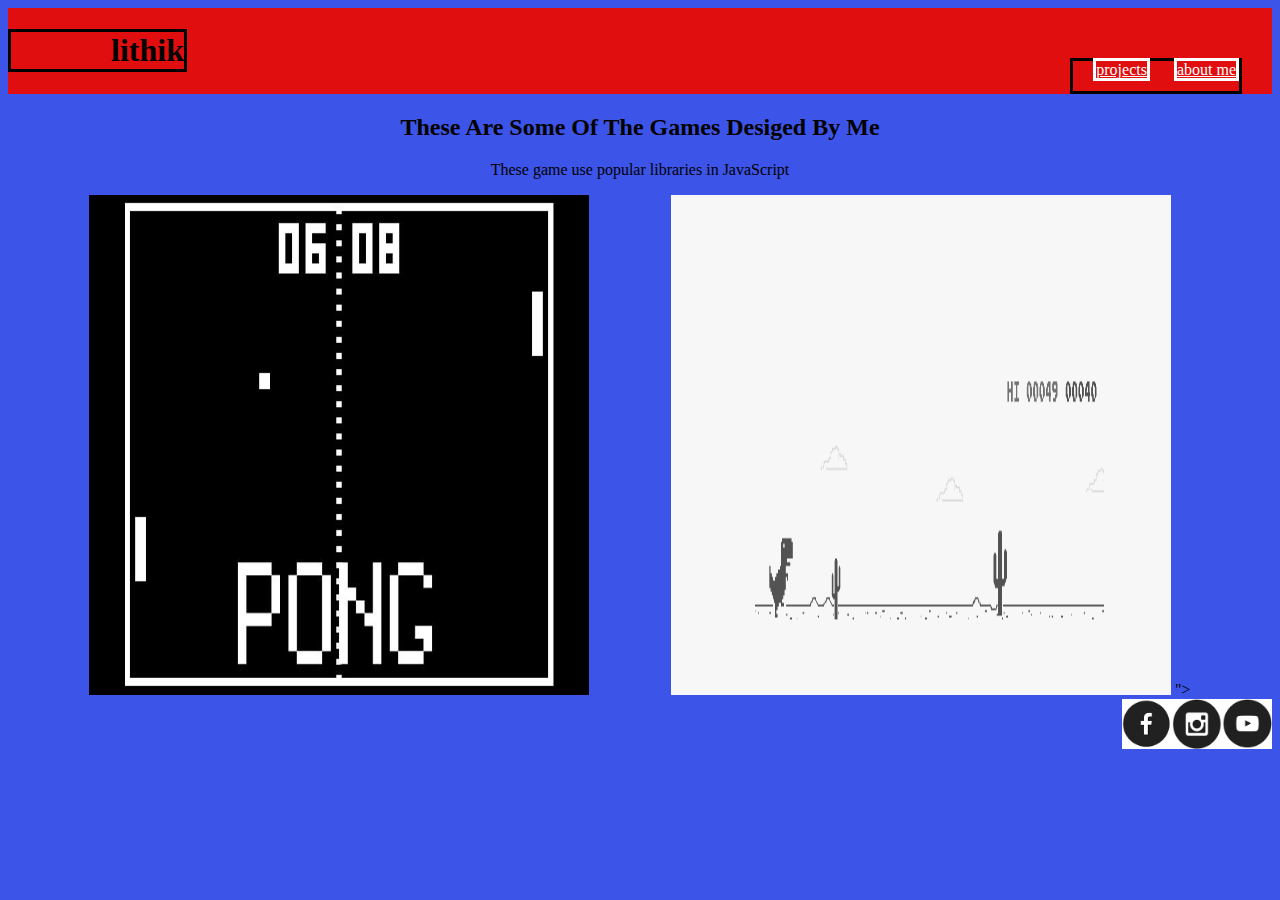
<file: index.html>
<!DOCTYPE HTML>
<html>

<head>

<title> Lithik's Portfolio </title>
<link rel ="stylesheet"
       type = "text/css"
       href = "style.css" />


</head>

<body>

     <div class = "header">  
        <h1>lithik </h1>
        <div class = "menu">
        <a href = "index.html">projects</a>
        <a href = "aboutme.html">about me</a>
        </div>
     </div>

  

    
    <h2>These Are Some Of The Games Desiged By Me</h2>
    <p>These game use popular libraries in JavaScript</p>
    <div class="grid">
    <div class="item">
    
        <a href = "https://studio.code.org/projects/gamelab/l8gg2ID9B0WlHEEJqGS0jzX3nZ6XMF7Nz6oNYaaqcy4 "> <img src = "PongGame.jpg" width= 500 height = 500/></a>
        <p> Pong game </p>
   
    </div>

    <div class="item">
        <a href = "https://preview.p5js.org/procodingclass/present/7o9kKX0yv "> <img src = "TrexGame.png" width=500 height=500 /></a> "></a>
    <p>Trex Game</p>
    </div>
        
    </div>
    
    
<div class="footer">
    <a href = ""><img src = "fb.png" width = 50 height = 50/></a> 

    <a href = ""><img src = "insta.png" width = 50 height = 50/></a> 

    <a href = ""><img src = "youtube.png" width = 50 height = 50/></a> 
</div>
    

  
</body>




</html>
</file>
<file: style.css>
h1{
        color : #000000;
        padding-left:100px;
 }
    .header *{
        border : solid;
    }
         .header {
             background-color: #E00E0E;
             display:flex;
             justify-content: space-between;
         }

   .grid{
       display:flex; 
       flex-wrap: wrap;
       justify-content: space-evenly;
   }

   .site-description{
       display:flex;
       flex-direction:column;
       justify-content: first baseline;
   }
   .footer{
       display:flex;
       justify-content:flex-end
   }

   p,h2{
       text-align:center;
   }
   body{
       background-color: #3D54E9;}
       a:link{
           color:white

       }
       a:visited{color:white}
       .menu{
           margin-right:30px;

           margin-top: 50px;
       }
       .menu a{
           margin-left:20px;
           

       }
      .item{
          position:relative
      }
      .item p{position:absolute;

        top:50%;
        left:50%;
        transform: translate(-50%,50%);
      opacity:0;
    
    }
    .item:hover p{
        opacity: 1;
    }
    .item:hover img{
        opacity:0.33;
    }
</file>
